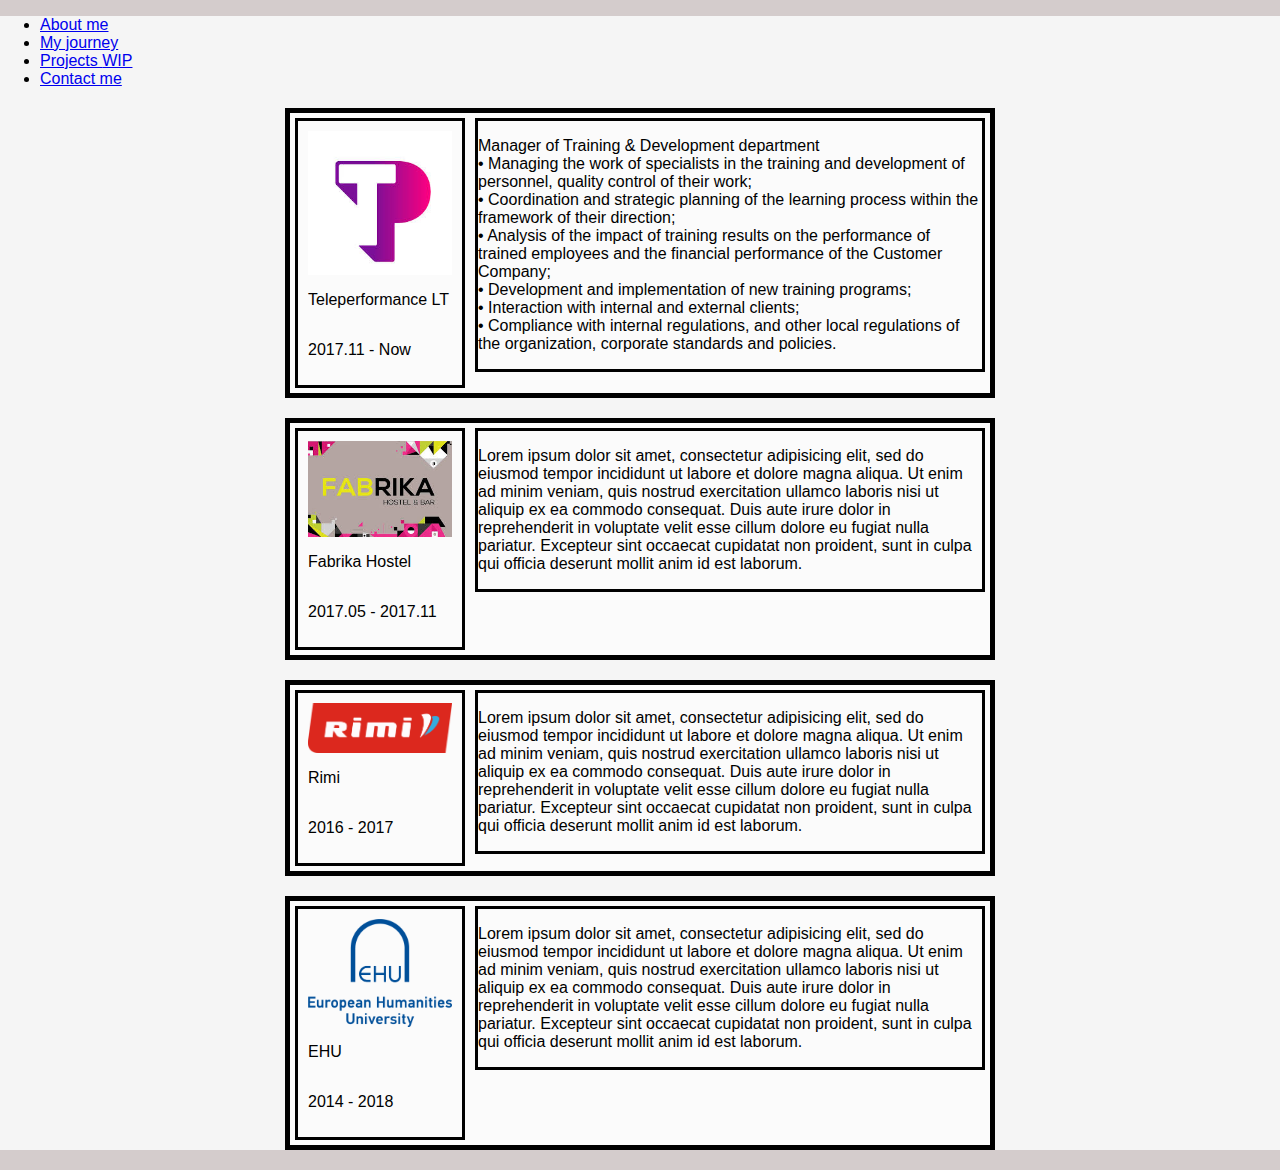
<file: journey.html>
<!doctype html>
<html lang="en">
  <head>
    <meta charset="utf-8">
    <meta name="viewport" content="width=device-width, initial-scale=1">
    <title>My Journey</title>
    <link rel="stylesheet" href="stylesheet.css">
    <link href="https://cdn.jsdelivr.net/npm/bootstrap@5.2.3/dist/css/bootstrap.min.css" rel="stylesheet" integrity="sha384-rbsA2VBKQhggwzxH7pPCaAqO46MgnOM80zW1RWuH61DGLwZJEdK2Kadq2F9CUG65" crossorigin="anonymous">
    <script defer src="https://cdn.jsdelivr.net/npm/bootstrap@5.2.3/dist/js/bootstrap.bundle.min.js" integrity="sha384-kenU1KFdBIe4zVF0s0G1M5b4hcpxyD9F7jL+jjXkk+Q2h455rYXK/7HAuoJl+0I4" crossorigin="anonymous"></script>
  </head>
  <body>
      <nav class="navbar navbar-expand navbar-dark bg-dark justify-content-around">
          <ul class="navbar-nav ">
              <li class="nav-item">
                  <a href="index.html" class="nav-link">About me</a>
              </li>
              <li class="nav-item">
                  <a href="journey.html" class="nav-link">My journey</a>
              </li>
              <li class="nav-item">
                  <a href="#projects"class="nav-link disabled">Projects
                      <span class="small ">
                          <span class="badge text-bg-info position-static">WIP</span>
                      </span>
                  </a>
              </li>
              <li class="nav-item">
                  <a href="contact.html" class="nav-link">Contact me</a>
              </li>
          </ul>
      </nav>

        <section id="journey">

            <div class="cv-wrapper">
                <div class="job-entry">
                    <div class="job-entry-left">
                        <img src="img/tp.jpg" alt="tp-logo">
                        <p>Teleperformance LT</p>
                        <p>2017.11 - Now</p>
                    </div>
                    <div class="job-entry-right">
                        <p>									
                        Manager of Training & Development department				    
                        <br>• Managing the work of specialists in the training and development of personnel, quality control of their work;
                        <br>• Coordination and strategic planning of the learning process within the framework of their direction;
                        <br>• Analysis of the impact of training results on the performance of trained employees and the financial performance of the Customer Company;
                        <br>• Development and implementation of new training programs;
                        <br>• Interaction with internal and external clients;
                        <br>• Compliance with internal regulations, and other local regulations of the organization, corporate standards and policies.	</p>
                    </div>
                </div>

                <div class="job-entry">
                    <div class="job-entry-left">
                        <img src="img/fabrika.jpg" alt="fabrika-logo">
                        <p>Fabrika Hostel</p>
                        <p>2017.05 - 2017.11</p>
                    </div>
                    <div class="job-entry-right">
                        <p>Lorem ipsum dolor sit amet, consectetur adipisicing elit, sed do eiusmod
                        tempor incididunt ut labore et dolore magna aliqua. Ut enim ad minim veniam,
                        quis nostrud exercitation ullamco laboris nisi ut aliquip ex ea commodo
                        consequat. Duis aute irure dolor in reprehenderit in voluptate velit esse
                        cillum dolore eu fugiat nulla pariatur. Excepteur sint occaecat cupidatat non
                        proident, sunt in culpa qui officia deserunt mollit anim id est laborum.</p>
                    </div>
                </div>

                <div class="job-entry">
                    <div class="job-entry-left">
                        <img src="img/Rimi_Baltic_logo.png" alt="rimi-logo">
                        <p>Rimi</p>
                        <p>2016 - 2017</p>
                    </div>
                    <div class="job-entry-right">
                        <p>Lorem ipsum dolor sit amet, consectetur adipisicing elit, sed do eiusmod
                        tempor incididunt ut labore et dolore magna aliqua. Ut enim ad minim veniam,
                        quis nostrud exercitation ullamco laboris nisi ut aliquip ex ea commodo
                        consequat. Duis aute irure dolor in reprehenderit in voluptate velit esse
                        cillum dolore eu fugiat nulla pariatur. Excepteur sint occaecat cupidatat non
                        proident, sunt in culpa qui officia deserunt mollit anim id est laborum.</p>
                    </div>
                </div>

                <div class="job-entry">
                    <div class="job-entry-left">
                        <img src="img/Logo_ehu_en_square-1.png" alt="tp-logo">
                        <p>EHU</p>
                        <p>2014 - 2018</p>
                    </div>
                    <div class="job-entry-right">
                        <p>Lorem ipsum dolor sit amet, consectetur adipisicing elit, sed do eiusmod
                        tempor incididunt ut labore et dolore magna aliqua. Ut enim ad minim veniam,
                        quis nostrud exercitation ullamco laboris nisi ut aliquip ex ea commodo
                        consequat. Duis aute irure dolor in reprehenderit in voluptate velit esse
                        cillum dolore eu fugiat nulla pariatur. Excepteur sint occaecat cupidatat non
                        proident, sunt in culpa qui officia deserunt mollit anim id est laborum.</p>
                    </div>
                </div>
            </div>
        </section>

  </body>
</html>
</file>
<file: stylesheet.css>
/* Basic styling for the page */
body {
    background-color: #f5f5f5;
    font-family: Arial, sans-serif;
    max-width: 1920px;
    margin: 0 auto;
    padding: 0;
}

html {
    background-color: rgb(212, 204, 204);
}

/* CONTENT */
/* Journey */

.section p {
    text-align: center;
}

.job-entry {
    background:rgba(255,255,255, 0.6);  
    border: 5px solid black;  
    display: flex;  
    margin: 20px auto;
    max-width: 700px;
}

.job-entry-left {
    border: 3px solid black;
    display: flex;
    flex-direction: column;
    height: 100%;
    margin: 5px;
    min-width: 100px;
    padding: 10px;
}

.job-entry-left img {
    height: 100%;
    max-width: 150px;
    object-fit: contain;
    width: 100%;
}

.job-entry-right {
    border: 3px solid black;
    height: 100%;
    margin: 5px;
    min-width: 200px;
    width: 75%;
}

.job-entry-right p {
    text-align: left;
}
</file>
